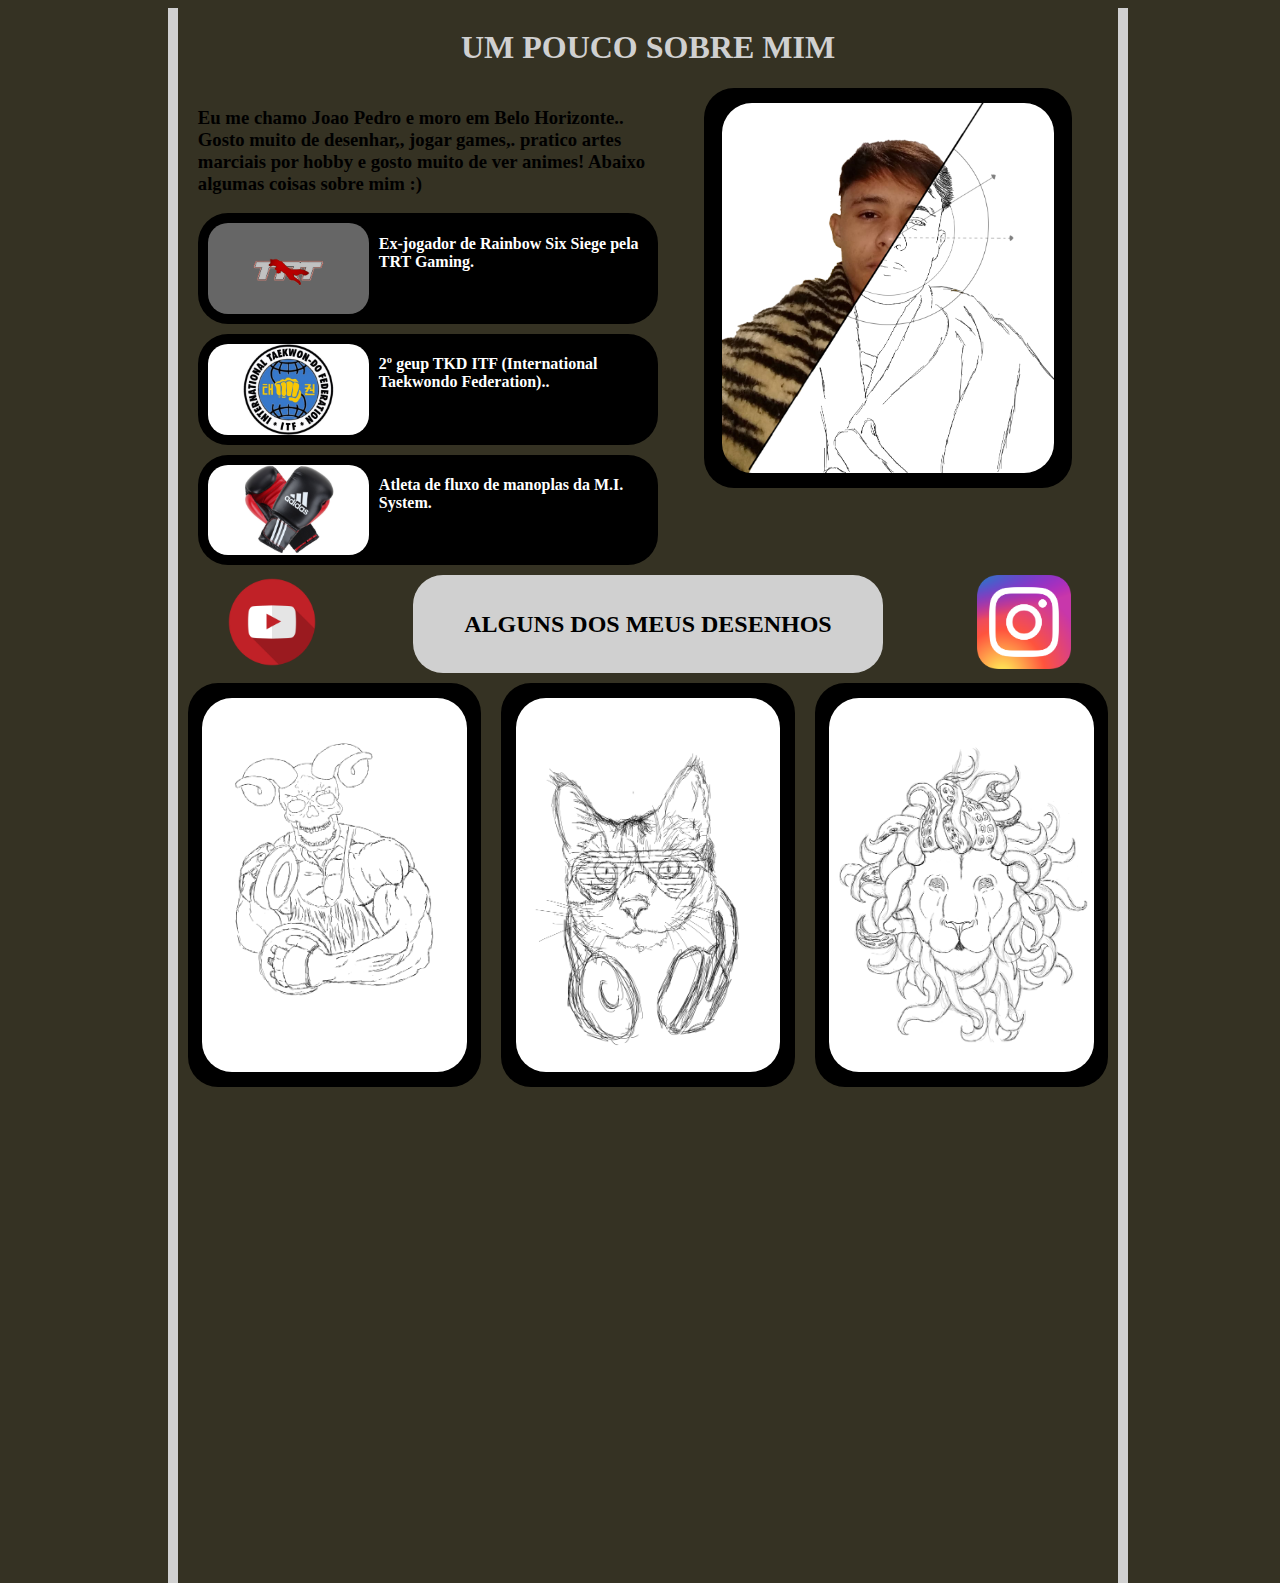
<file: index.html>
<!DOCTYPE html>
<html lang="en">
<head>
    <meta charset="UTF-8">
    <title>um pouco sobre mim</title>
    <link rel="stylesheet" href="desafio_html/css/style.css">
</head>
<body>
    <div class="all">
    <div class="big">
        <div class="sting"></div>
        <div class="mid">

            <h1>UM POUCO SOBRE MIM</h1>

            <div class="corpo">
            <div class="lateral1">
                <h3>Eu me chamo Joao Pedro e moro em Belo Horizonte.. Gosto muito de desenhar,, jogar games,. pratico artes marciais por hobby e gosto muito de ver animes! Abaixo algumas coisas sobre mim :)</h3>
                <div class="borda">
                    <img class="trt" src="desafio_html/images/trt.png">
                    <h4>Ex-jogador de Rainbow Six Siege pela TRT Gaming.</h4>
                </div>
                    <div class="borda">
                        <img class="trt" src="desafio_html/images/tkd.png">
                        <h4>2º geup TKD ITF (International Taekwondo Federation)..</h4>
                    </div>
                <div class="borda">
                    <img class="trt" src="desafio_html/images/luvas.png">
                    <h4>Atleta de fluxo de manoplas da M.I. System.</h4>
                </div>
            </div>
                <div class="lateral2">
                    <div class="borda_desenho">
                        <img class="desenho" src="desafio_html/images/desenho.png">
                    </div>
        </div>
            </div>

            <div class="painel_central">
                <div class="links">
                    <a href="https://www.youtube.com/channel/UChrLhuHDY48KCo-OyK4Hqxw">
                    <img class="imagem" src="desafio_html/images/youtube.png"></a>
                </div>

                <div class="linha"><h2>ALGUNS DOS MEUS DESENHOS</h2></div>

                <div class="links">
                    <a href="https://www.instagram.com/dukee.exe/">
                        <img class="imagem" src="desafio_html/images/instagram.png"></a>
                </div>


            </div>

            <div class="corpo">
                <div class="mini_desenho">
                    <img class="desenho" src="desafio_html/images/skull.png">
                </div>

                <div class="mini_desenho">
                    <img class="desenho" src="desafio_html/images/cato.png">
                </div>

                <div class="mini_desenho">
                    <img class="desenho" src="desafio_html/images/lion.png">
                </div>


            </div>



        </div>
        <div class="sting"></div>

        </div>

</div>
</div>




</body>
</html>
</file>
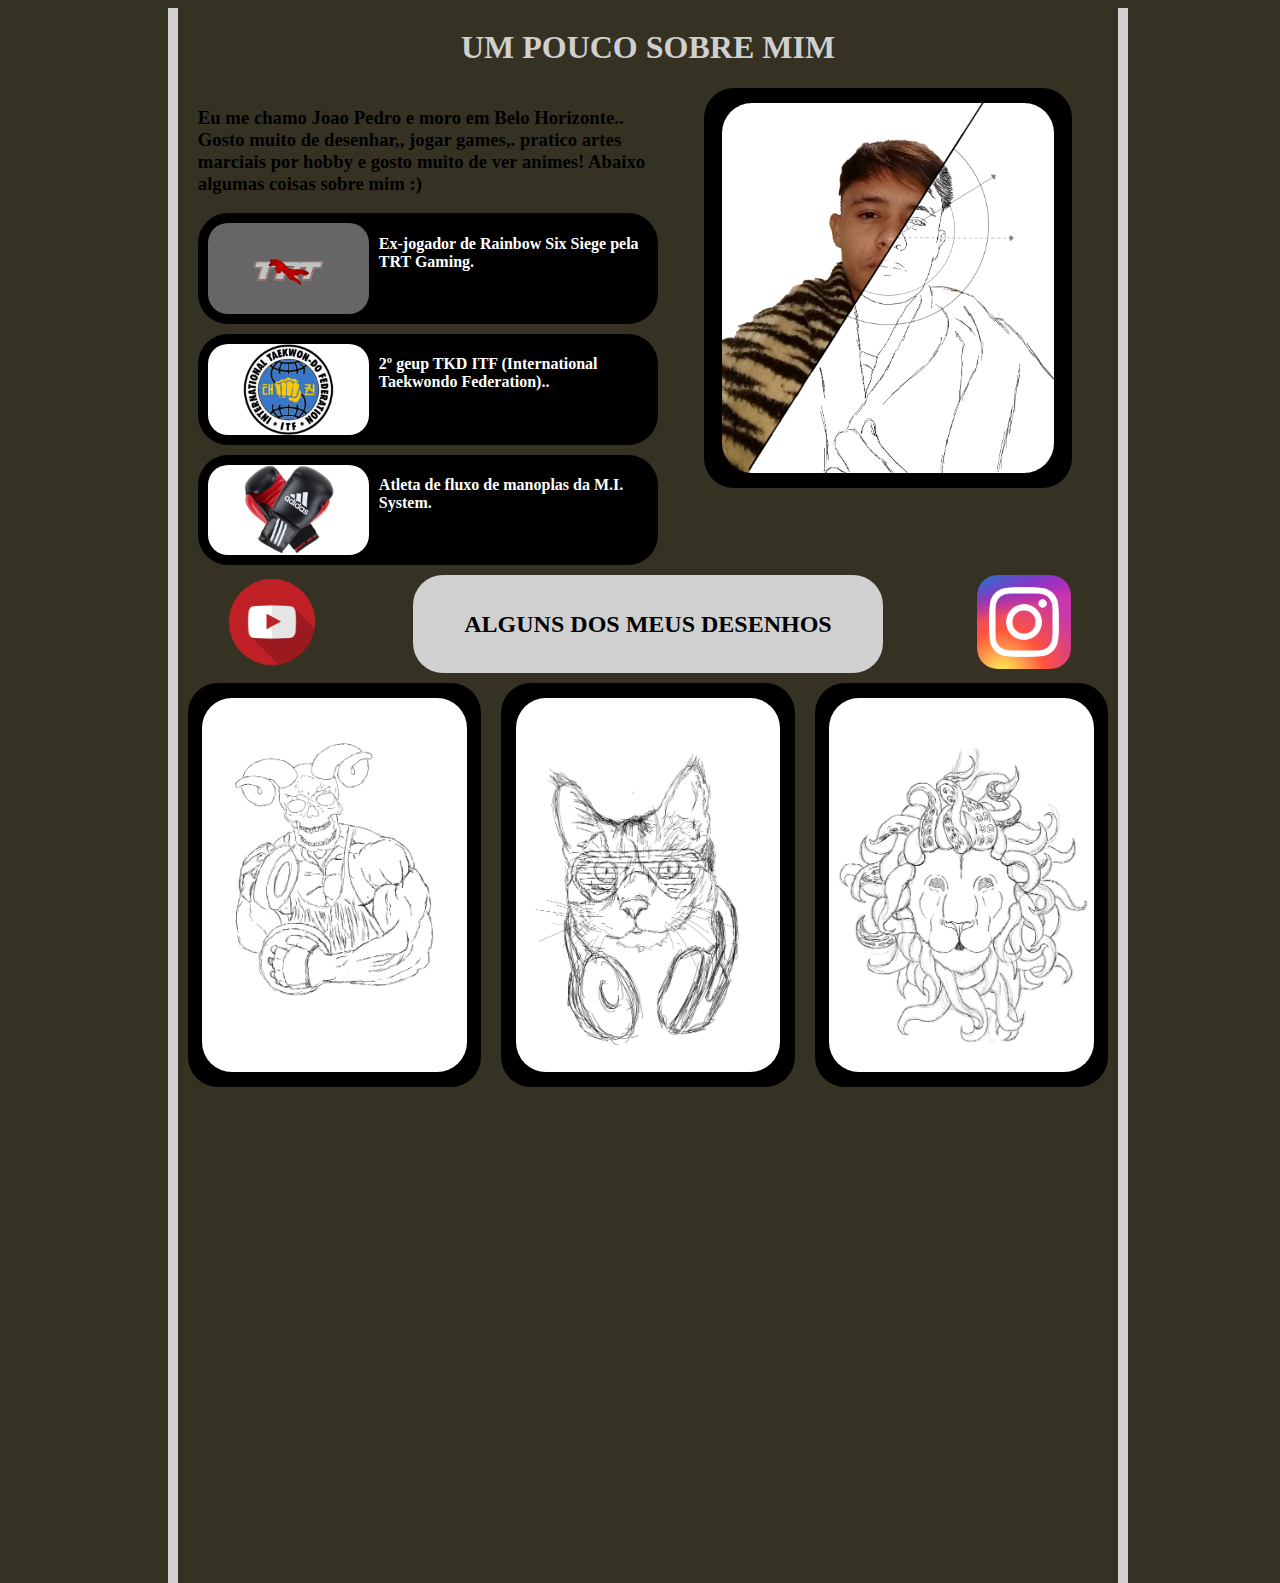
<file: desafio_html/index.html>
<!DOCTYPE html>
<html lang="en">
<head>
    <meta charset="UTF-8">
    <title>um pouco sobre mim</title>
    <link rel="stylesheet" href="css/style.css">
</head>
<body>
    <div class="all">
    <div class="big">
        <div class="sting"></div>
        <div class="mid">

            <h1>UM POUCO SOBRE MIM</h1>

            <div class="corpo">
            <div class="lateral1">
                <h3>Eu me chamo Joao Pedro e moro em Belo Horizonte.. Gosto muito de desenhar,, jogar games,. pratico artes marciais por hobby e gosto muito de ver animes! Abaixo algumas coisas sobre mim :)</h3>
                <div class="borda">
                    <img class="trt" src="images/trt.png">
                    <h4>Ex-jogador de Rainbow Six Siege pela TRT Gaming.</h4>
                </div>
                    <div class="borda">
                        <img class="trt" src="images/tkd.png">
                        <h4>2º geup TKD ITF (International Taekwondo Federation)..</h4>
                    </div>
                <div class="borda">
                    <img class="trt" src="images/luvas.png">
                    <h4>Atleta de fluxo de manoplas da M.I. System.</h4>
                </div>
            </div>
                <div class="lateral2">
                    <div class="borda_desenho">
                        <img class="desenho" src="images/desenho.png">
                    </div>
        </div>
            </div>

            <div class="painel_central">
                <div class="links">
                    <a href="https://www.youtube.com/channel/UChrLhuHDY48KCo-OyK4Hqxw">
                    <img class="imagem" src="images/youtube.png"></a>
                </div>

                <div class="linha"><h2>ALGUNS DOS MEUS DESENHOS</h2></div>

                <div class="links">
                    <a href="https://www.instagram.com/dukee.exe/">
                        <img class="imagem" src="images/instagram.png"></a>
                </div>


            </div>

            <div class="corpo">
                <div class="mini_desenho">
                    <img class="desenho" src="images/skull.png">
                </div>

                <div class="mini_desenho">
                    <img class="desenho" src="images/cato.png">
                </div>

                <div class="mini_desenho">
                    <img class="desenho" src="images/lion.png">
                </div>


            </div>



        </div>
        <div class="sting"></div>

        </div>

</div>
</div>




</body>
</html>
</file>
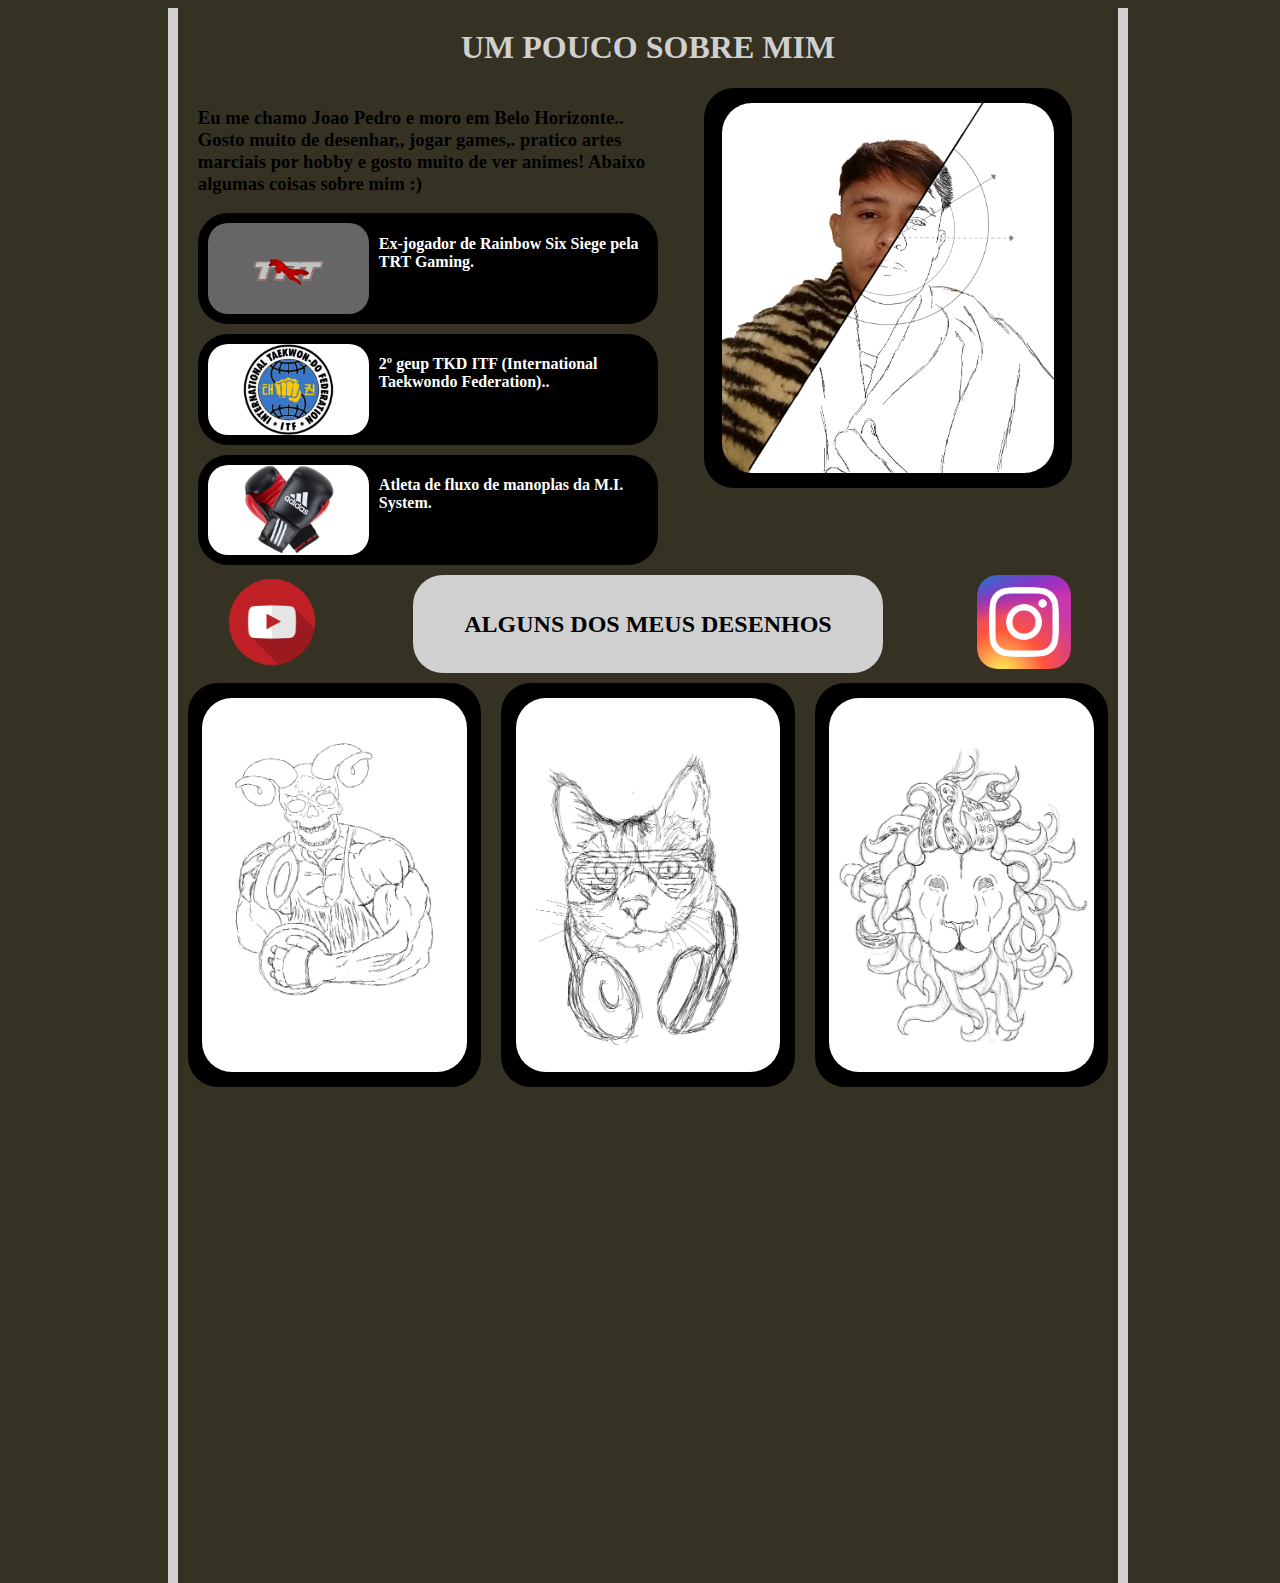
<file: desafio_html/desafio_html.html>
<!DOCTYPE html>
<html lang="en">
<head>
    <meta charset="UTF-8">
    <title>um pouco sobre mim</title>
    <link rel="stylesheet" href="css/style.css">
</head>
<body>
    <div class="all">
    <div class="big">
        <div class="sting"></div>
        <div class="mid">

            <h1>UM POUCO SOBRE MIM</h1>

            <div class="corpo">
            <div class="lateral1">
                <h3>Eu me chamo Joao Pedro e moro em Belo Horizonte.. Gosto muito de desenhar,, jogar games,. pratico artes marciais por hobby e gosto muito de ver animes! Abaixo algumas coisas sobre mim :)</h3>
                <div class="borda">
                    <img class="trt" src="images/trt.png">
                    <h4>Ex-jogador de Rainbow Six Siege pela TRT Gaming.</h4>
                </div>
                    <div class="borda">
                        <img class="trt" src="images/tkd.png">
                        <h4>2º geup TKD ITF (International Taekwondo Federation)..</h4>
                    </div>
                <div class="borda">
                    <img class="trt" src="images/luvas.png">
                    <h4>Atleta de fluxo de manoplas da M.I. System.</h4>
                </div>
            </div>
                <div class="lateral2">
                    <div class="borda_desenho">
                        <img class="desenho" src="images/desenho.png">
                    </div>
        </div>
            </div>

            <div class="painel_central">
                <div class="links">
                    <a href="https://www.youtube.com/channel/UChrLhuHDY48KCo-OyK4Hqxw">
                    <img class="imagem" src="images/youtube.png"></a>
                </div>

                <div class="linha"><h2>ALGUNS DOS MEUS DESENHOS</h2></div>

                <div class="links">
                    <a href="https://www.instagram.com/dukee.exe/">
                        <img class="imagem" src="images/instagram.png"></a>
                </div>


            </div>

            <div class="corpo">
                <div class="mini_desenho">
                    <img class="desenho" src="images/skull.png">
                </div>

                <div class="mini_desenho">
                    <img class="desenho" src="images/cato.png">
                </div>

                <div class="mini_desenho">
                    <img class="desenho" src="images/lion.png">
                </div>


            </div>



        </div>
        <div class="sting"></div>

        </div>

</div>
</div>




</body>
</html>
</file>
<file: desafio_html/css/style.css>
.all{
    display: flex;
    width: 100vw;
    height: 100vh;
    justify-content: center;
    background-color: #353223;
}
body{
    background-color: #353223;
}

.big{
    display: flex;
    align-self: center;
    width: 75%;
    height: 100%;
    background-color: #353223;
}

.sting{
    height: 175vh;
    width: 10px;
    background-color: #d0d0d0;
}

.mid{
    display: flex;
    flex-direction: column;
    width: 100%;
    align-content: center;
}
h1 {
    align-self: center;
    color: #d0d0d0;
}

.corpo{
    display: flex;
    width: 100%;
    height: 100%;
    justify-content: space-around;
}

.lateral1{
    display: flex;
    flex-direction: column;
    width: 50%;
    padding-left: 20px;
}
.lateral2{
    display: flex;
    flex-direction: column;
    width: 50%;
    align-items: center;
}

.borda_desenho{
    display: flex;
    background-color: black;
    border-radius: 30px;
    align-content: center;
    justify-content: center;
    width: 80%;
    justify-self: center;
    padding-bottom: 15px;
    padding-top: 15px;
}

.borda{
    display: flex;
    background-color: black;
    border-radius: 30px;
    width: 100%;
    margin-bottom: 10px;
}

.desenho{
    width: 90%;
    border-radius: 30px;
}

.trt{
    width: 35%;
    padding: 10px;
    border-radius: 30px;
}

h4{
    color: white;
}

.mini_desenho{
    display: flex;
    background-color: black;
    border-radius: 30px;
    align-content: center;
    justify-content: center;
    width: 80%;
    justify-self: center;
    padding-bottom: 15px;
    padding-top: 15px;
    margin: 10px;
}

.imagem{
    width: 50%;
}

.links{
    width: 10%;
    height: auto;
}

.linha{
    display: flex;
    align-content: center;
    justify-content: center;
    width: 50%;
    background-color: #d0d0d0;
    border-radius: 30px;
}

h2{
    align-self: center;
}

.painel_central{
    display: flex;
    width: 100%;
    height: 100%;
    justify-content: space-around;
}

.imagem{
    width: 100%;
}
</file>
